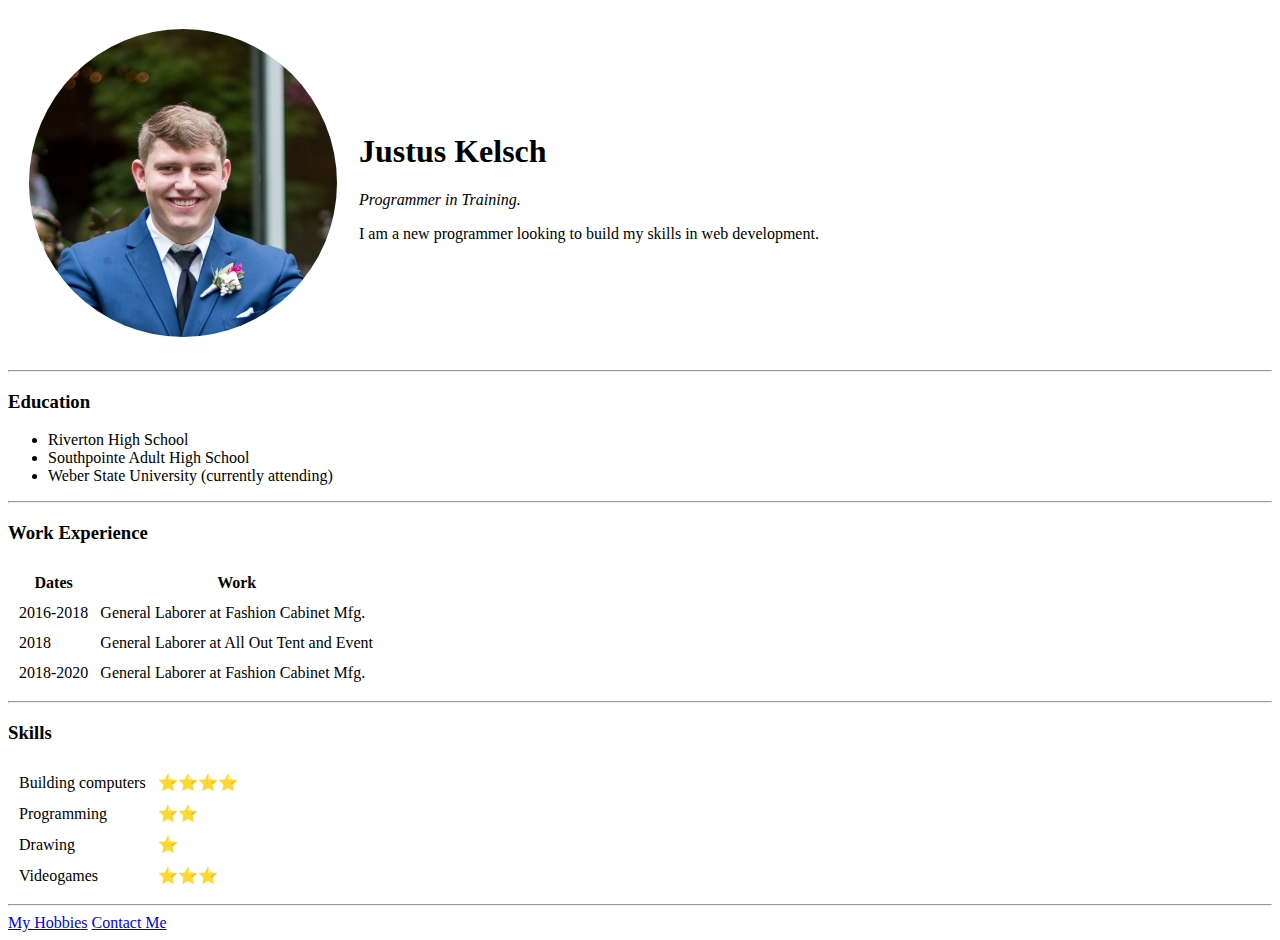
<file: index.html>
<!DOCTYPE html>
<html lang="en" dir="ltr">

<head>
  <meta charset="utf-8">
  <title>Justus' Personal Site</title>
</head>

<body>
  <table cellspacing="20">
    <tr>
      <td><img src="images\Justus.png" alt="justus profile picture"></td>
      <td>
        <h1>Justus Kelsch</h1>
        <p><em>Programmer in Training.</em></p>
        <p>I am a new programmer looking to build my skills in web development.</p>
      </td>
    </tr>
  </table>
  <hr>
  <h3>Education</h3>
  <ul>
    <li>Riverton High School</li>
    <li>Southpointe Adult High School</li>
    <li>Weber State University (currently attending)</li>
  </ul>
  <hr>
  <h3>Work Experience</h3>
  <table cellspacing="10px">
    <thead>
      <tr>
        <th>Dates</th>
        <th>Work</th>
      </tr>
    </thead>
    <tbody>
      <tr>
        <td>2016-2018</td>
        <td>General Laborer at Fashion Cabinet Mfg.</td>
      </tr>
      <tr>
        <td>2018</td>
        <td>General Laborer at All Out Tent and Event</td>
      </tr>
      <tr>
        <td>2018-2020</td>
        <td>General Laborer at Fashion Cabinet Mfg.</td>
      </tr>
    </tbody>
  </table>
  <hr>
  <h3>Skills</h3>
  <table cellspacing="10px">
    <tbody>
      <tr>
        <td>Building computers</td>
        <td>⭐⭐⭐⭐</td>
      </tr>
      <tr>
        <td>Programming</td>
        <td>⭐⭐</td>
      </tr>
      <tr>
        <td>Drawing</td>
        <td>⭐</td>
      </tr>
      <tr>
        <td>Videogames</td>
        <td>⭐⭐⭐</td>
      </tr>
    </tbody>
  </table>
  <hr>
  <a href="hobbies.html">My Hobbies</a>
  <a href="contact.html">Contact Me</a>
</body>

</html>
</file>
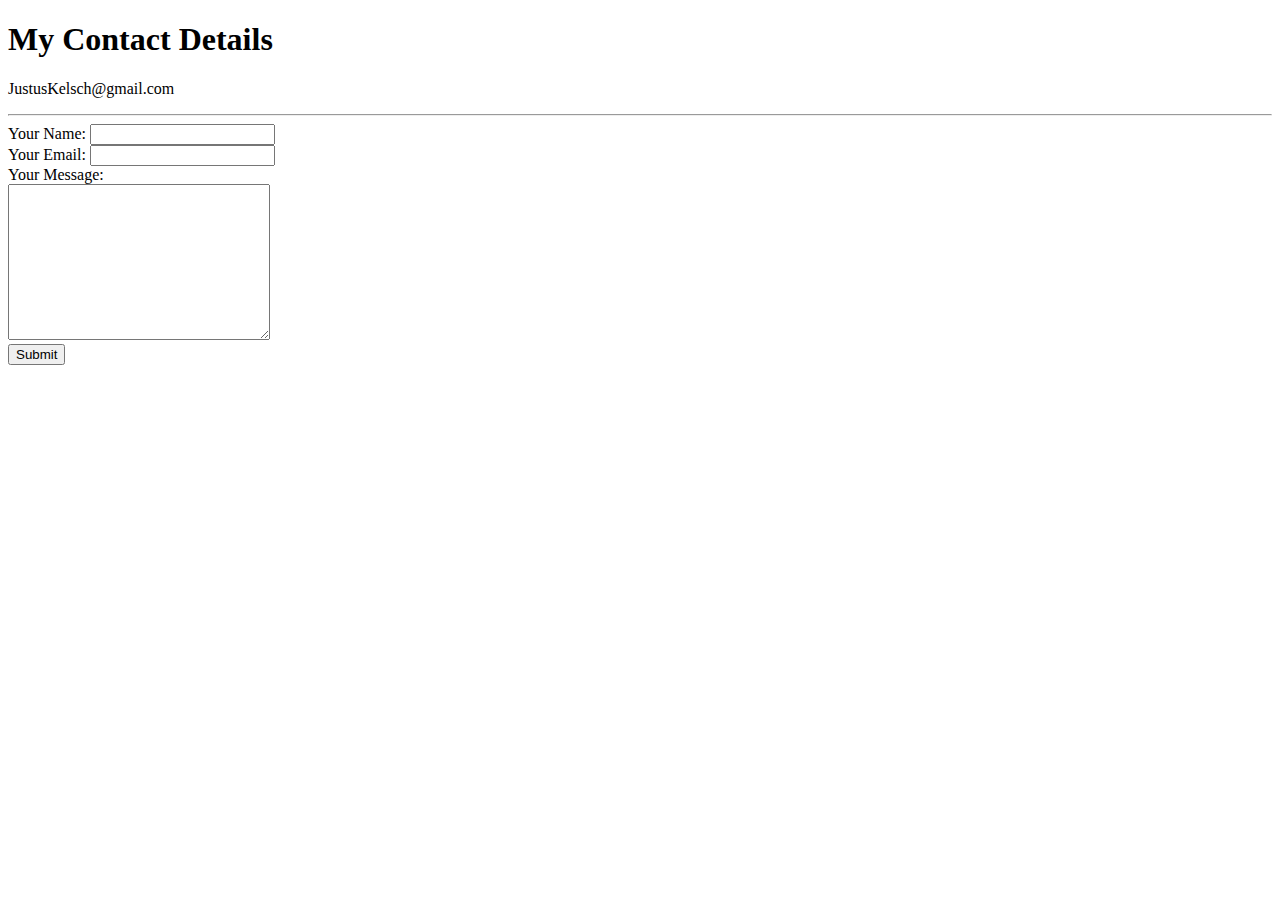
<file: contact.html>
<!DOCTYPE html>
<html lang="en" dir="ltr">

<head>
  <meta charset="utf-8">
  <title>Contact Me</title>
</head>

<body>
  <h1>My Contact Details</h1>
  <p>JustusKelsch@gmail.com</p>
  <hr>
  <form class="" action="mailto:justuskelsch@gmail.com" method="post" enctype="text/plain">
    <label>Your Name:</label>
    <input type="text" name="yourName" value="">
    <br>
    <label>Your Email:</label>
    <input type="email" name="yourEmail" value="">
    <br>
    <label>Your Message:</label>
    <br>
    <textarea name="yourMessage" rows="10" cols="30"></textarea>
    <br>
    <input type="submit" name="">
  </form>
</body>

</html>
</file>
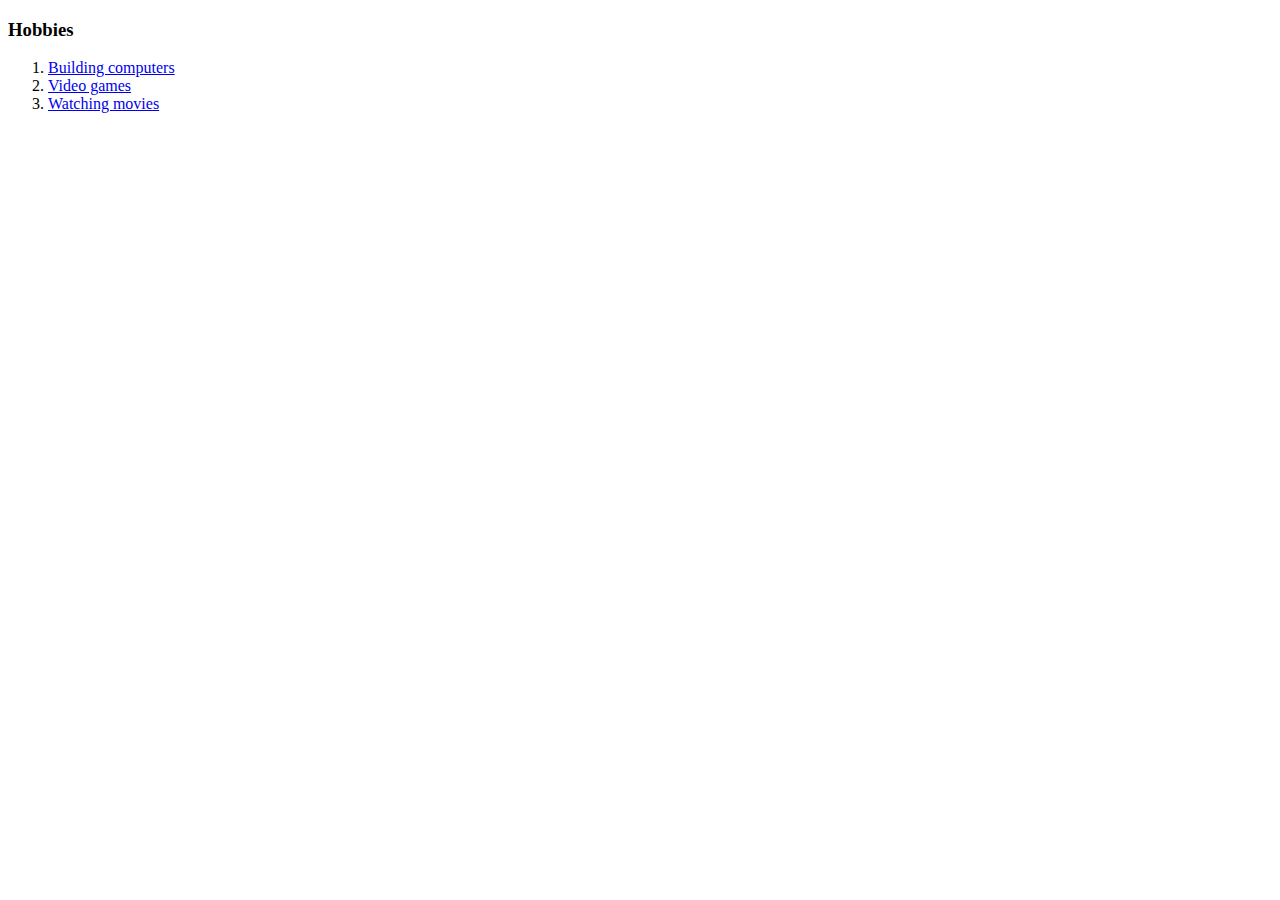
<file: hobbies.html>
<!DOCTYPE html>
<html lang="en" dir="ltr">
  <head>
    <meta charset="utf-8">
    <title>My Hobbies</title>
  </head>
  <body>
    <h3>Hobbies</h3>
      <ol>
        <li><a href="https://www.youtube.com/watch?v=gHAelSOF6f0">Building computers</a></li>
        <li><a href="https://worldofwarcraft.com/en-us/">Video games</a></li>
        <li><a href="https://www.netflix.com/">Watching movies</a></li>
      </ol>
  </body>
</html>
</file>
